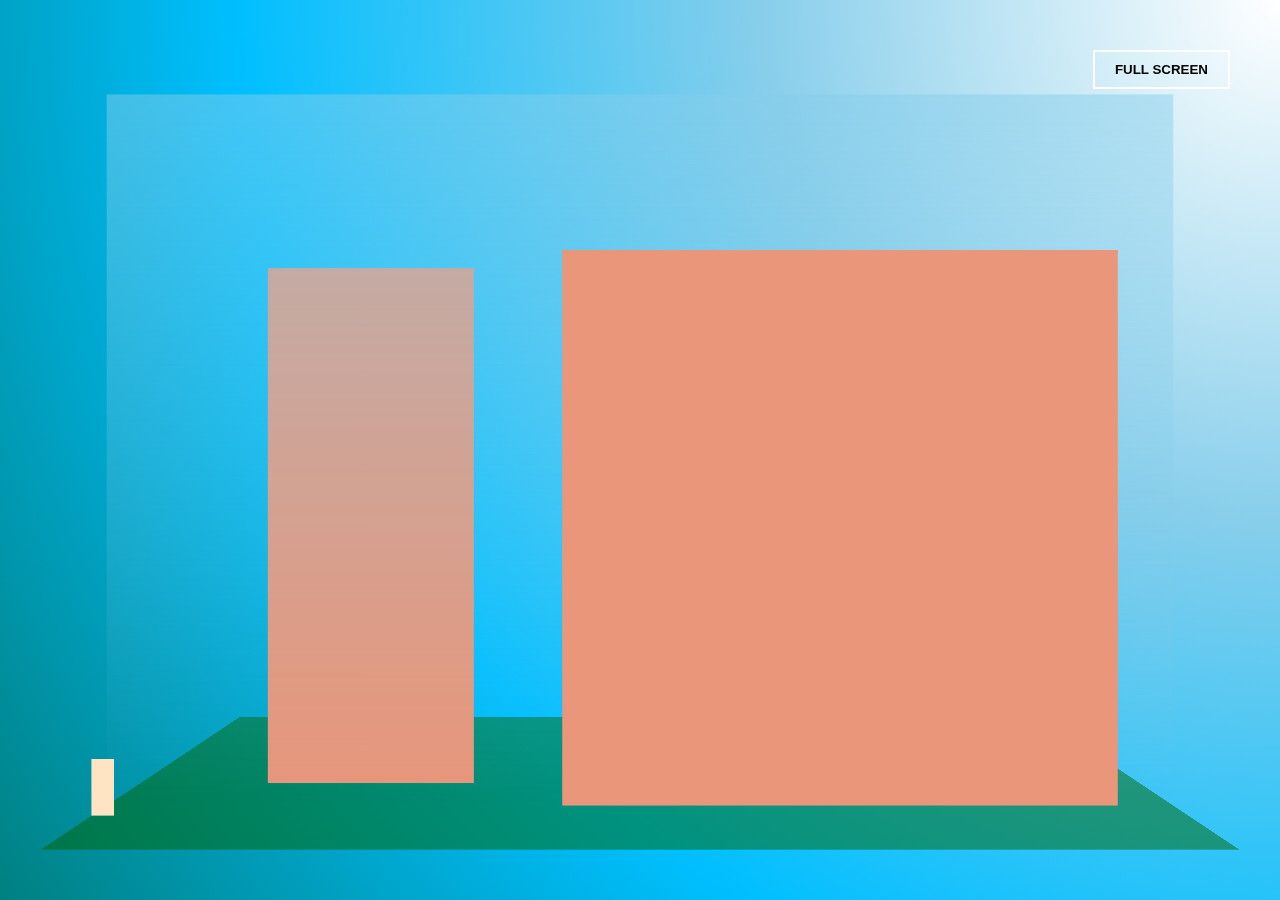
<file: Fetch.html>
<!DOCTYPE html>

<html>
    <head>
        <meta charset="utf-8">
        <title>Fetch a Soda</title>
        <link rel="stylesheet" href="Fetch.css">
    </head>
    <body>
        <world>
            <sky></sky>
            <player></player>
            <building>
                <stairs>
                </stairs>
            </building>
            <ground></ground>
        </world>
        <controls>
            <button onclick="toggleFullScreen()">Full Screen</button>
        </controls>
        <script src="Fetch.js"></script>
    </body>
</html>
</file>
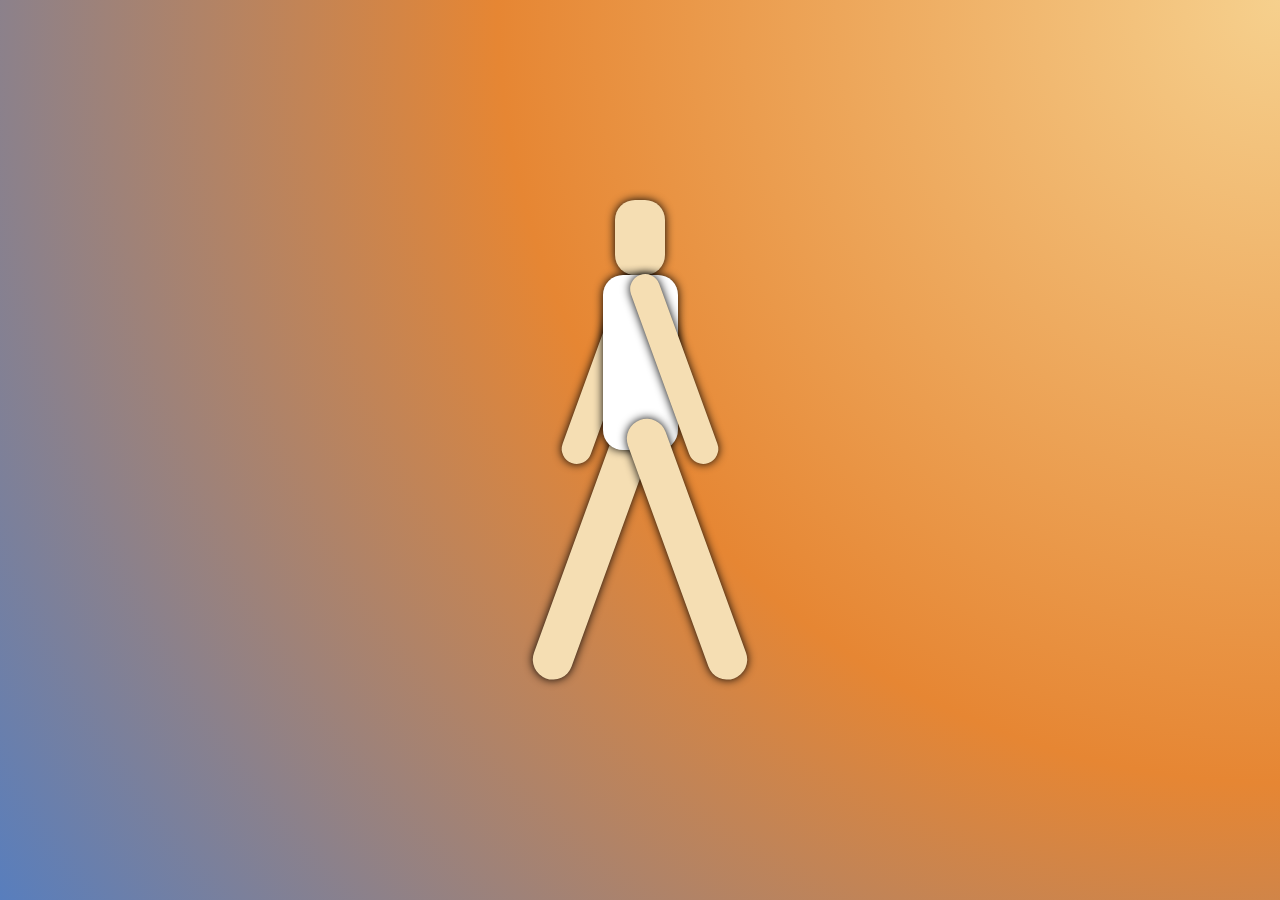
<file: human.html>
<!DOCTYPE html>
<html>
    <head>
        <meta charset="utf-8">
        <title>Character Animation</title>
        <style>
            body {
                margin: 0;
                width: 100vw;
                height: 100vh;
                position: relative;
                background: radial-gradient(circle at top right, #F6D08D, #E68633, #587EBD);
            }
            /* custom html tags */
            face, torso, hand, palm, leg, foot {
                display: block;
                border-radius: 20px;
                box-shadow: 0 0 10px black;
            }
            man {
                position: absolute;
                top: 50%;
                left: 50%;
                transform: translate(-50%, -50%);
                width: 50px;
                height: 500px;
            }
            face{
                width: 100%;
                height: 15%;
                background: Wheat;
            }
            torso {
                width: 75px;
                height: 35%;
                margin-left: -25%;
                background: white;
            }
            hand, leg {
                background: Wheat;
                position: absolute;
                transition: transform 1s;
            }
            hand {
                width: 30px;
                height: 40%;
                left: 10px;
            }
            leg {
                margin-top: -30px;
                width: 40px;
                height: 55%;
                left: 5px;
            }
            .left {
                transform: rotate(20deg);
                transform-origin: top center;
                z-index: -1;
            }
            .right {
                transform: rotate(-20deg);
                transform-origin: top center;
            }
            man:hover .left {
                transform: rotate(-20deg);
            }
            man:hover .right {
                transform: rotate(20deg);
            }
        </style>
    </head>
    <body>
        <man>
            <face>
            </face>
            <hand class="left">
            </hand>
            <hand class="right">
            </hand>
            <torso>
            </torso>
            <leg class="left">
            </leg>
            <leg class="right">
            </leg>
        </man>
    </body>
</html>
</file>
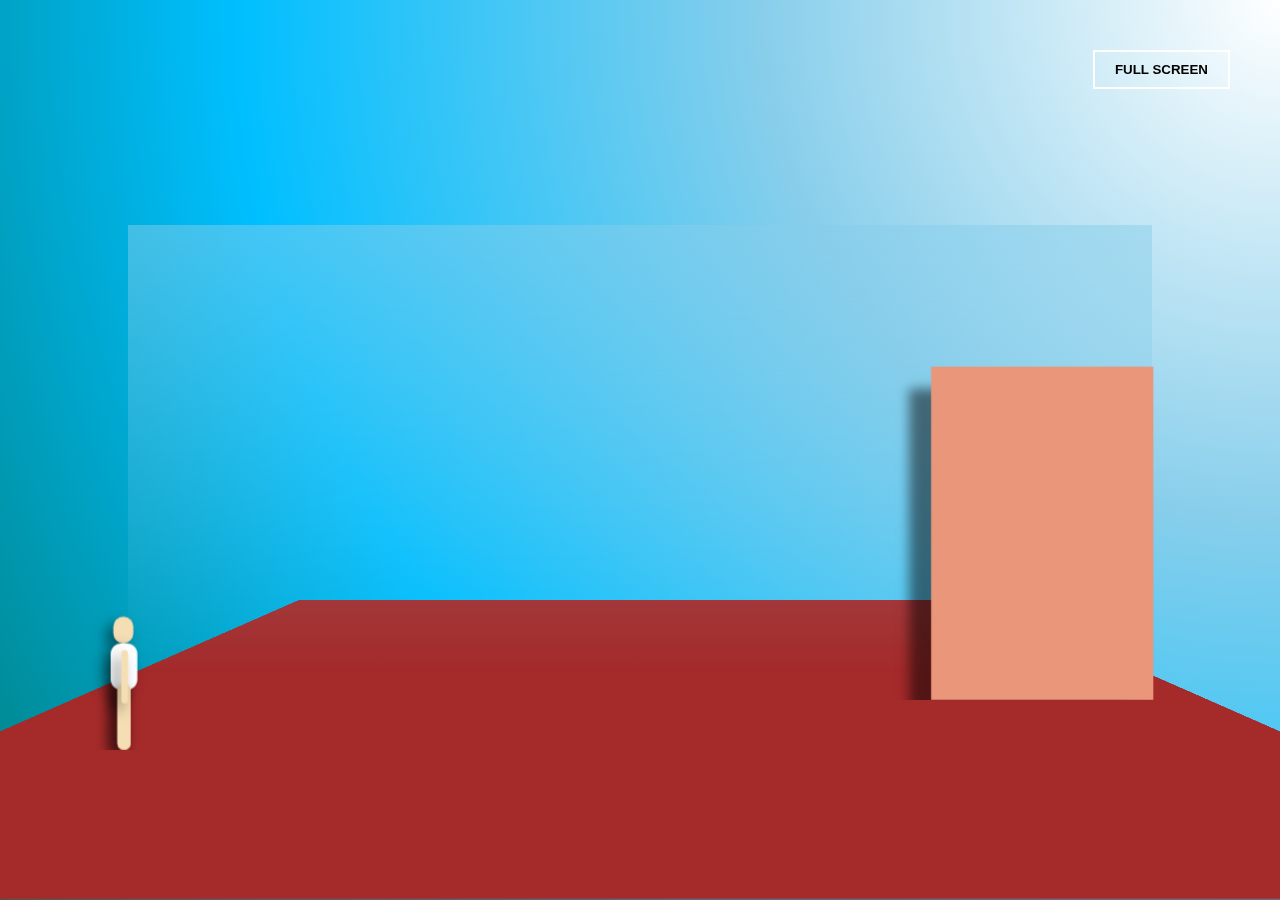
<file: Youddha.html>
<!DOCTYPE html>

<html>
    <head>
        <meta charset="utf-8">
        <title>Fetch a Soda</title>
        <link rel="stylesheet" href="World.css">
        <link rel="stylesheet" href="Player.css">
    </head>
    <body>
        <world>
            <sky></sky>
            <player>
                <face></face>
                <hand class="left"></hand>
                <hand class="right"></hand>
                <torso></torso>
                <leg class="left"></leg>
                <leg class="right"></leg>
            </player>
            <building></building>
            <ground></ground>
        </world>
        <controls>
            <button onclick="toggleFullScreen()">Full Screen</button>
        </controls>
        <script src="Youddha.js"></script>
    </body>
</html>
</file>
<file: Fetch.css>
body {
    margin: 0;
    width: 100vw;
    height: 100vh;
    background: radial-gradient(circle at top right,
        white, SkyBlue, DeepSkyBlue, Teal);
}

body * {
    /*text-shadow: -1px 1px 5px rgba(0,0,0,0.5);
    box-shadow: -10px 10px 0 rgba(0,0,0,0.1);
    filter: drop-shadow(-10px 10px 5px black);*/
}
world {
    width: 960px;
    height: 640px;
    display: block;
    background: transparent;
    position: fixed;
    top: 50%;
    left: 50%;
    transform: translate(-50%, -50%);
    transform-style: preserve-3d;
    perspective: 200px;
}
sky {
    background: linear-gradient(SkyBlue, transparent);
    opacity: 0.5;
    display: block;
    width: 100%;
    height: 640px;
    transform: translateZ(20px);
}
ground {
    position: absolute;
    width: 960px;
    height: 80px;
    bottom: -40px;
    box-sizing: border-box;
    background: DarkGreen;
    opacity: 0.5;
    transform: rotateX(90deg);
}
player {
    width: 20px;
    height: 50px;
    background: Bisque ;
    position: absolute;
    left: 0;
    bottom: 0;
    z-index: 10;
    transform: translateZ(25px);
    transition: bottom 0.4s, left 0.4s;
}
player.collided {
    background: red ;
}
building {
    width: 500px;
    height: 500px;
    background: DarkSalmon;
    position: absolute;
    right: 50px;
    bottom: 0;
    z-index: 1;
    transform: translateZ(20px);
    transform-style: preserve-3d;
    perspective: 100px;
}
stairs {
    position: absolute;
    content: '';
    width: 200px;
    left: -300px;
    height: 500px;
    background: DarkSalmon;
    transform: translateZ(-5px);
}
controls {
    position: fixed;
    top: 50px;
    right: 50px;
    z-index: 10;
}
button {
    color: DarkSkyBlue;
    border: 2px solid white;
    padding: 10px 20px;
    margin: 0;
    background: transparent;
    font-weight: bold;
    text-transform: uppercase;
}
button:hover {
    background: white;
    color: black;
}
</file>
<file: World.css>
body {
    margin: 0;
    width: 100vw;
    height: 100vh;
    position: relative;
    /*background: radial-gradient(circle at top right, #F6D08D, #E68633, #AF6740,  #587EBD);*/
    background: radial-gradient(circle at top right,
        white, SkyBlue, DeepSkyBlue, Teal);
}
world {
    width: 80%;
    height: 50%;
    perspective: 200px;
    display: block;
    background: transparent;
    position: fixed;
    top: 50%;
    left: 50%;
    transform: translate(-50%, -50%);
    transform-style: preserve-3d;
}
sky {
    background: linear-gradient(SkyBlue, transparent);
    opacity: 0.5;
    display: block;
    width: 100%;
    height: 100%;
}
ground {
    position: absolute;
    display: block;
    width: 100%;
    height: 200px;
    bottom: -100px;
    box-sizing: border-box;
    background: Brown;
    transform: rotateX(90deg);
}
building {
    width: 200px;
    height: 300px;
    background: DarkSalmon;
    position: absolute;
    right: 50px;
    bottom: 0;
    transform: translateZ(20px);
    box-shadow: -20px 20px 10px rgba(0,0,0,0.5);
}
controls {
    position: fixed;
    top: 50px;
    right: 50px;
    z-index: 10;
}
button {
    color: DarkSkyBlue;
    border: 2px solid white;
    padding: 10px 20px;
    margin: 0;
    background: transparent;
    font-weight: bold;
    text-transform: uppercase;
}
button:hover {
    background: white;
    color: black;
}
</file>
<file: Player.css>
/*styling the player model*/
face, torso, hand, leg, foot {
    display: block;
    border-radius: 0.5em;
}
player * {
    box-shadow: -5px 5px 10px rgba(0,0,0,0.5);
}
player {
    position: absolute;
    display: block;
    left: 20%;
    width: 50px;
    height: 100px;
    transform: translateZ(50px);
}
face{
    width: 30%;
    height: 20%;
    margin-left: 35%;
    background: Wheat;
}
torso {
    width: 40%;
    margin-left: 30%;
    height: 35%;
    background: white;
}
hand, leg {
    background: Wheat;
    position: absolute;
    /*transition: transform 1s;*/
}
hand {
    width: 10%;
    height: 40%;
    left: 45%;
    top: 25%;
    z-index: 2;
}
leg {
    margin-top: -80%;
    width: 20%;
    height: 50%;
    bottom: 0;
    left: 40%;
}
.left {
    transform-origin: top center;
    z-index: -1;
    /*transition: transform 0.4s;*/
}
.right {
    transform-origin: top center;
}
</file>
